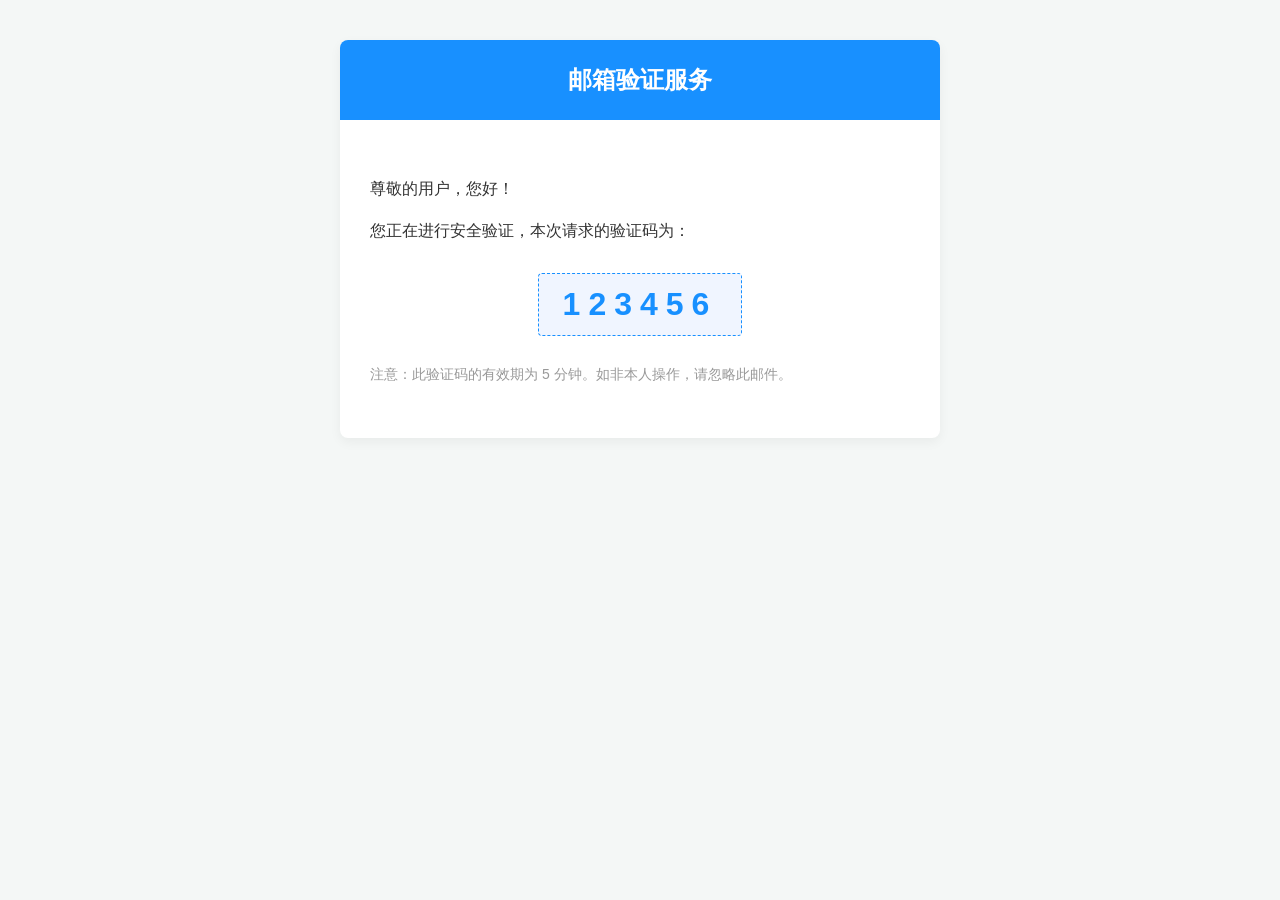
<file: src/main/resources/templates/email-code.html>
<!DOCTYPE html>
<html lang="zh-CN" xmlns:th="http://www.thymeleaf.org">
<head>
    <meta charset="UTF-8">
    <title>验证码</title>
</head>
<body style="margin: 0; padding: 0; font-family: 'PingFang SC', 'Microsoft YaHei', sans-serif; background-color: #f4f7f6;">
<div style="max-width: 600px; margin: 40px auto; background-color: #ffffff; border-radius: 8px; box-shadow: 0 4px 12px rgba(0,0,0,0.05); overflow: hidden;">
    <div style="background-color: #1890ff; padding: 24px; text-align: center; color: #ffffff; font-size: 24px; font-weight: bold;">
        邮箱验证服务
    </div>
    <div style="padding: 40px 30px;">
        <p style="font-size: 16px; color: #333333; line-height: 1.6;">尊敬的用户，您好！</p>
        <p style="font-size: 16px; color: #333333; line-height: 1.6;">您正在进行安全验证，本次请求的验证码为：</p>

        <div style="margin: 30px 0; text-align: center;">
                <span th:text="${code}" style="display: inline-block; padding: 12px 24px; background-color: #f0f5ff; color: #1890ff; font-size: 32px; font-weight: bold; letter-spacing: 8px; border-radius: 4px; border: 1px dashed #1890ff;">
                    123456
                </span>
        </div>

        <p style="font-size: 14px; color: #999999; margin-top: 30px;">注意：此验证码的有效期为 5 分钟。如非本人操作，请忽略此邮件。</p>
    </div>
</div>
</body>
</html>
</file>
